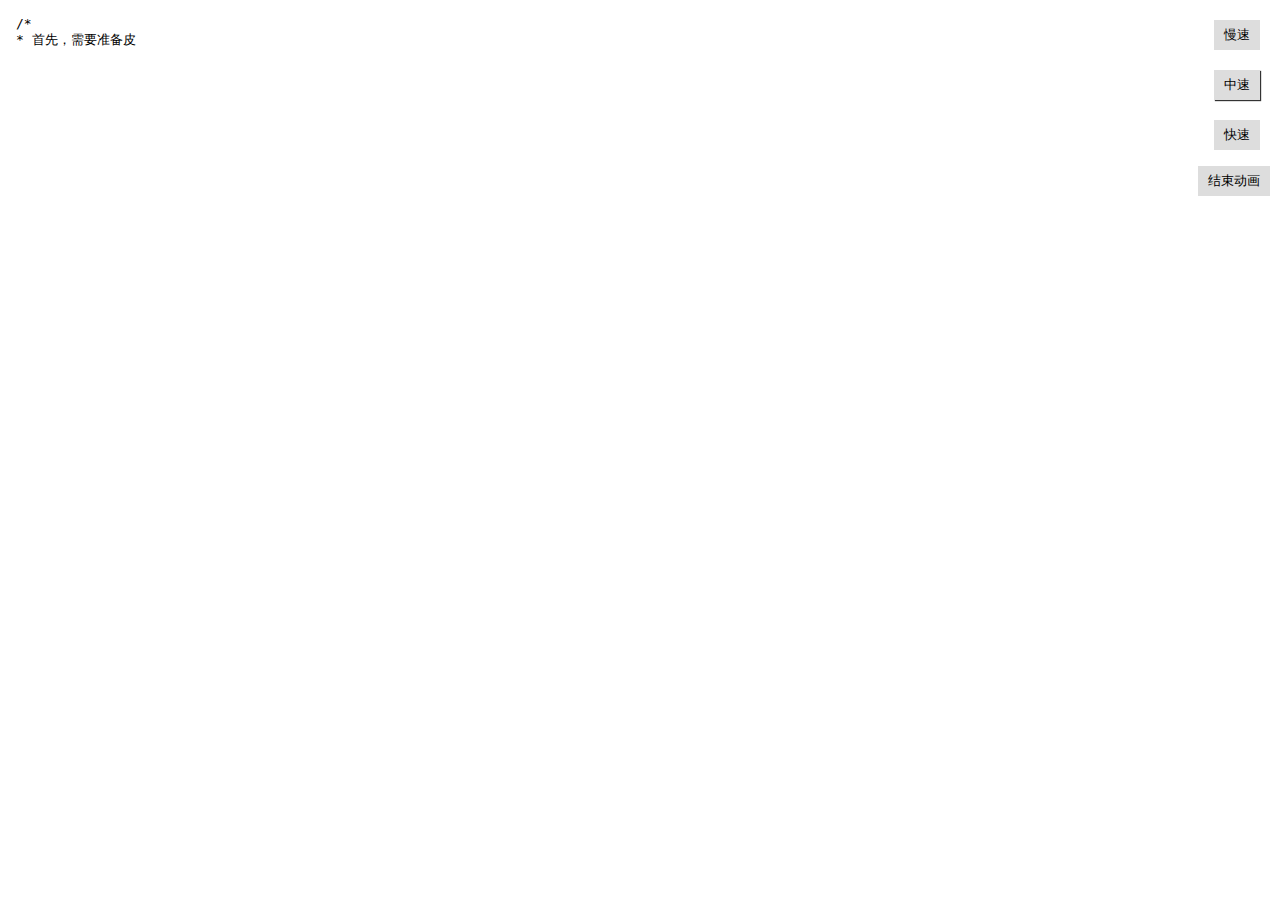
<file: pikachu-demo/index.html>
<!DOCTYPE html>
<html lang="zh-Hans">

<head>
    <meta charset="UTF-8">
    <meta name="viewport" content="width=device-width, user-scalable=no, initial-scale=1.0, 
    maximum-scale=1.0, minimum-scale=1.0">
    <title>画一个皮卡丘</title>
    <link rel="stylesheet" href="./default.css">
    <style id="styleTag"></style>
</head>

<body>
    <div class="code-wrapper">
        <pre id="code"></pre>
    </div>
    <div class="preview-wrapper">
        <div class="preview">
            <div class="wrapper">
                <div class="lowerLip-wrapper">
                    <div class="lowerLip"></div>
                </div>
                <div class="nose"></div>
                <div class="eye left"></div>
                <div class="eye right"></div>
                <div class="face left"></div>
                <div class="face right"></div>
                <div class="upperLip left"></div>
                <div class="upperLip right"></div>

            </div>
        </div>
    </div>
    <div class="actions">
        <button data-speed="slow">慢速</button>
        <button data-speed="normal" class="active">中速</button>
        <button data-speed="fast">快速</button>
    </div>
    <button class="end">结束动画</button>
    <script src="./jquery-3.3.1.min.js"></script>
    <script src="./main.js"></script>
</body>

</html>
</file>
<file: pikachu-demo/default.css>
* {
    margin: 0;
    padding: 0;
    box-sizing: border-box;
}

*::after {
    box-sizing: border-box;
}

*::before {
    box-sizing: border-box;
}

body {
    display: flex;
    flex-direction: column;
    height: 100vh;
}

.code-wrapper {
    flex: 1;
    height: 50%;
    padding: 16px;
}

.preview-wrapper {
    flex: 1;
}

#code {
    overflow: hidden;
    height: 100%;
}

.actions {
    position: absolute;
    right: 0;
    top: 0;
    display: flex;
    flex-direction: column;
    padding: 10px;
}

.actions>button {
    padding: 6px 10px;
    margin: 10px;
    background: #ddd;
    border: none;
}

.actions>button:focus {
    outline: none;
}

.actions>button.active {
    box-shadow: 1px 1px 1px rgba(0, 0, 0, 0.8);
    animation: float 1s ease-in-out infinite;
}

.end {
    position: absolute;
    right: 0;
    top: 156px;
    padding: 6px 10px;
    margin: 10px;
    background: #ddd;
    border: none;
}

.end:focus{
    outline: none;
}
.end.active {
    box-shadow: 1px 1px 1px 1px rgba(240, 22, 14, 0.8);
}

@keyframes float {
    0% {
        transform: translateY(0);
    }
    50% {
        transform: translateY(1px);
    }
    100% {
        transform: translateY(0);
    }
}
</file>
